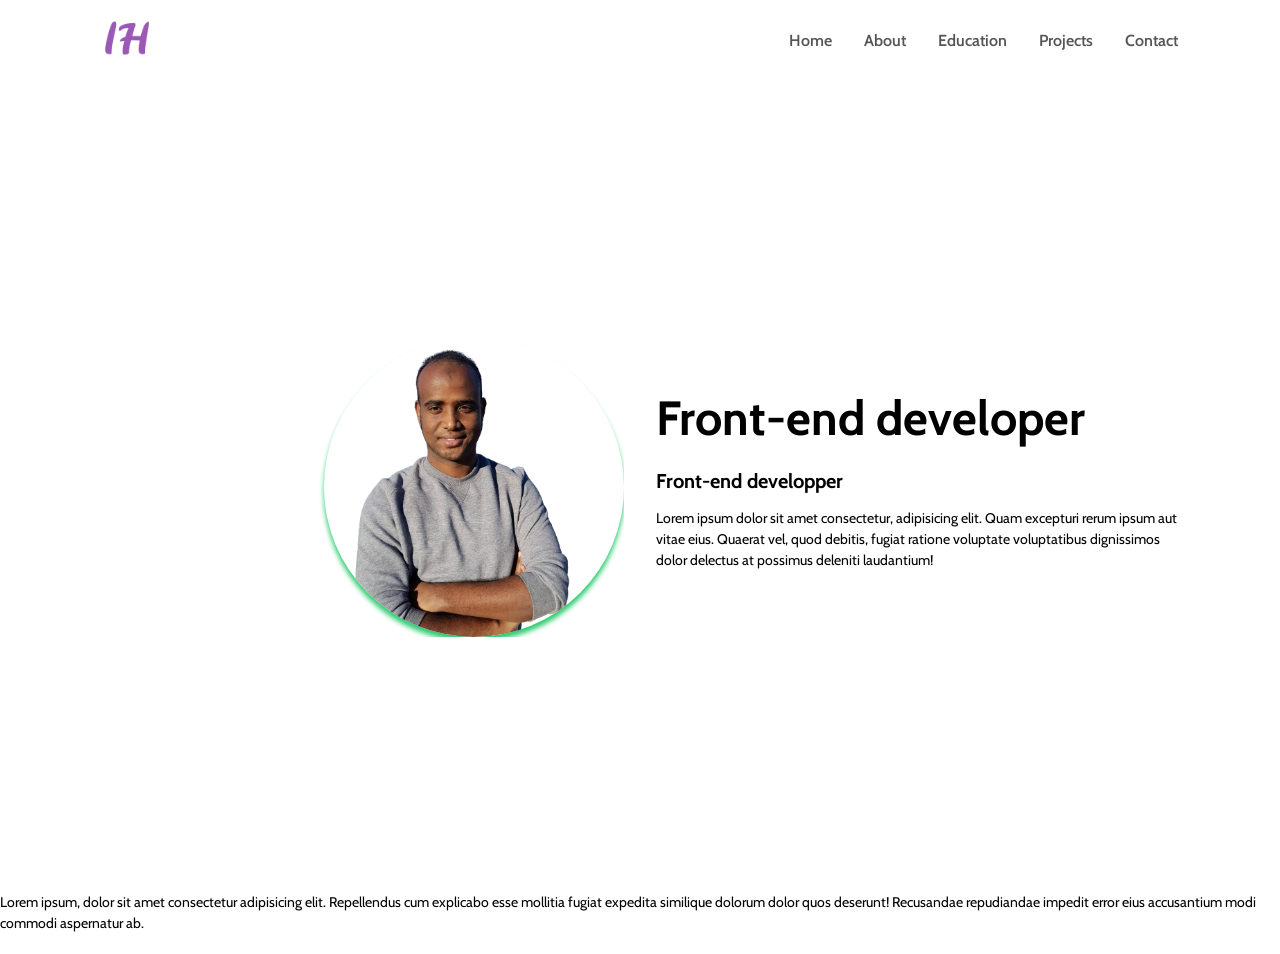
<file: index.html>
<!DOCTYPE html>
<html lang="en">
<head>
    <meta charset="UTF-8">
    <meta name="viewport" content="width=device-width, initial-scale=1.0">
    <title>Ismail Hassan | Portfolio</title>
    <!--favicon-->
    <link rel="shortcut icon" href="images/favicon.ico" type="image/x-icon">
    <!--font awesome cdn-->
    <link rel="stylesheet" href="https://cdnjs.cloudflare.com/ajax/libs/font-awesome/6.5.1/css/all.min.css" integrity="sha512-DTOQO9RWCH3ppGqcWaEA1BIZOC6xxalwEsw9c2QQeAIftl+Vegovlnee1c9QX4TctnWMn13TZye+giMm8e2LwA==" crossorigin="anonymous" referrerpolicy="no-referrer" />
    <!--custom css link-->
    <link rel="stylesheet" href="css/style.css">
</head>
<body>
    <header class="header">
       <a href="index.html"><img src="images/logo1.png" alt="" class="nav-logo"></a>
       <nav class="navigation">
        <ul>
            <li><a href="#">Home</a></li>
            <li><a href="#">About</a></li>
            <li><a href="#">Education</a></li>
            <li><a href="#">Projects</a></li>
            <li><a href="#">Contact</a></li>
        </ul>
       </nav>
    </header>
    <!--End Header Section-->
    <main>
        <section class="about" id="about">
            <div class="about-img">
                <img src="images/me.png" alt="my image">
            </div>
            <div class="about-text">
                <h1>Front-end developer</h2>
                <h3>Front-end developper</h4>
                <p>
                    Lorem ipsum dolor sit amet consectetur, adipisicing elit. Quam excepturi rerum ipsum aut vitae eius. Quaerat vel, quod debitis, fugiat ratione voluptate voluptatibus dignissimos dolor delectus at possimus deleniti laudantium!
                </p>
            </div>
        </section>
        <section class="education">
            <p>Lorem ipsum, dolor sit amet consectetur adipisicing elit. Repellendus cum explicabo esse mollitia fugiat expedita similique dolorum dolor quos deserunt! Recusandae repudiandae impedit error eius accusantium modi commodi aspernatur ab.</p>
        </section>
    </main>
    <!--End Main Section-->
    <footer>

    </footer>
</body>
</html>
</file>
<file: css/style.css>
/*======Fonts===============*/
@import url('https://fonts.googleapis.com/css2?family=Cabin:ital,wght@0,400;0,500;0,600;0,700;1,400;1,500;1,600;1,700&display=swap');

@import url('https://fonts.googleapis.com/css2?family=Cabin:ital,wght@0,400;0,500;0,600;0,700;1,400;1,500;1,600;1,700&display=swap');
/*====Variables==============*/

:root {

    --ff-primary: 'Cabin', sans-serif;
    --max-width: 1170px;
    --transition: all 0.3s linear;
    --radius: 0.5rem;
}

/*======Global styles=========*/

*,
::after,
::before {
    margin: 0;
    padding: 0;
    box-sizing: border-box;
    outline: none;
    border: none;
    scroll-behavior: smooth;
    overflow-x: hidden;
    
}


body {

    line-height: 1.5;
    font-family: var(--ff-primary);
    font-size: 0.875rem;
    background-color: #fff;
}

ul {

    list-style-type: none;
}

a {
    text-decoration: none;
}

img:not(.nav-logo) {

    max-width: 100%;
    display: block;
}

h1,
h2,
h3,
h4,
h5 {

    margin-bottom: 0.75rem;
    
}

h1 {

    font-size: 3rem;
}

h2 {

    font-size: 2rem;
}

h3 {

    font-size: 1.25rem;
}

h4 {

    font-size: 0.875rem;
}

p {

    margin-bottom: 1.25rem;
}

/*=====Global classes========= */

/*=====Navigation========*/

.header {

    width: 100vw;
    display: flex;
    justify-content: space-between;
    align-items: center;
    padding: 1vw 8vw;

}

.header .nav-logo {
   
    width: 50px;
    height: auto;
    object-fit: cover;
}

.header .navigation ul {

    display: flex;
    justify-content: flex-end;
}

.header .navigation li {

    margin-left: 2rem;
}

.header .navigation a {

    font-weight: 600;
    font-size: 16px;
    color: #555;
    transition: var(--transition);
} 

.header .navigation a:hover {

    color: #2ecc71;
}

/*=====About=======*/

.about {

    
    min-height: 90vh;
    padding: 1vw 8vw;
    display: grid;
    grid-template-columns: repeat(2, 1fr);
    align-items: center;
    justify-content: center;
    gap: 2rem;
}

.about-text {

    
}
main {

    overflow: hidden;
}

.about-img {

    
    display: flex;
    justify-content: flex-end;
}
.about .about-img img {

    width: 300px;
    height: 300px;
    border: 1px sol;
    border-radius: 50%;
    object-fit: cover;
    box-shadow: 0px 5px 5px #2ecc71;
}
@media screen and (max-width:768px) {
    
    .about {

        display: grid;
        grid-template-columns: 1fr;
        align-items: center;
        text-align: center;
    }
}
</file>
